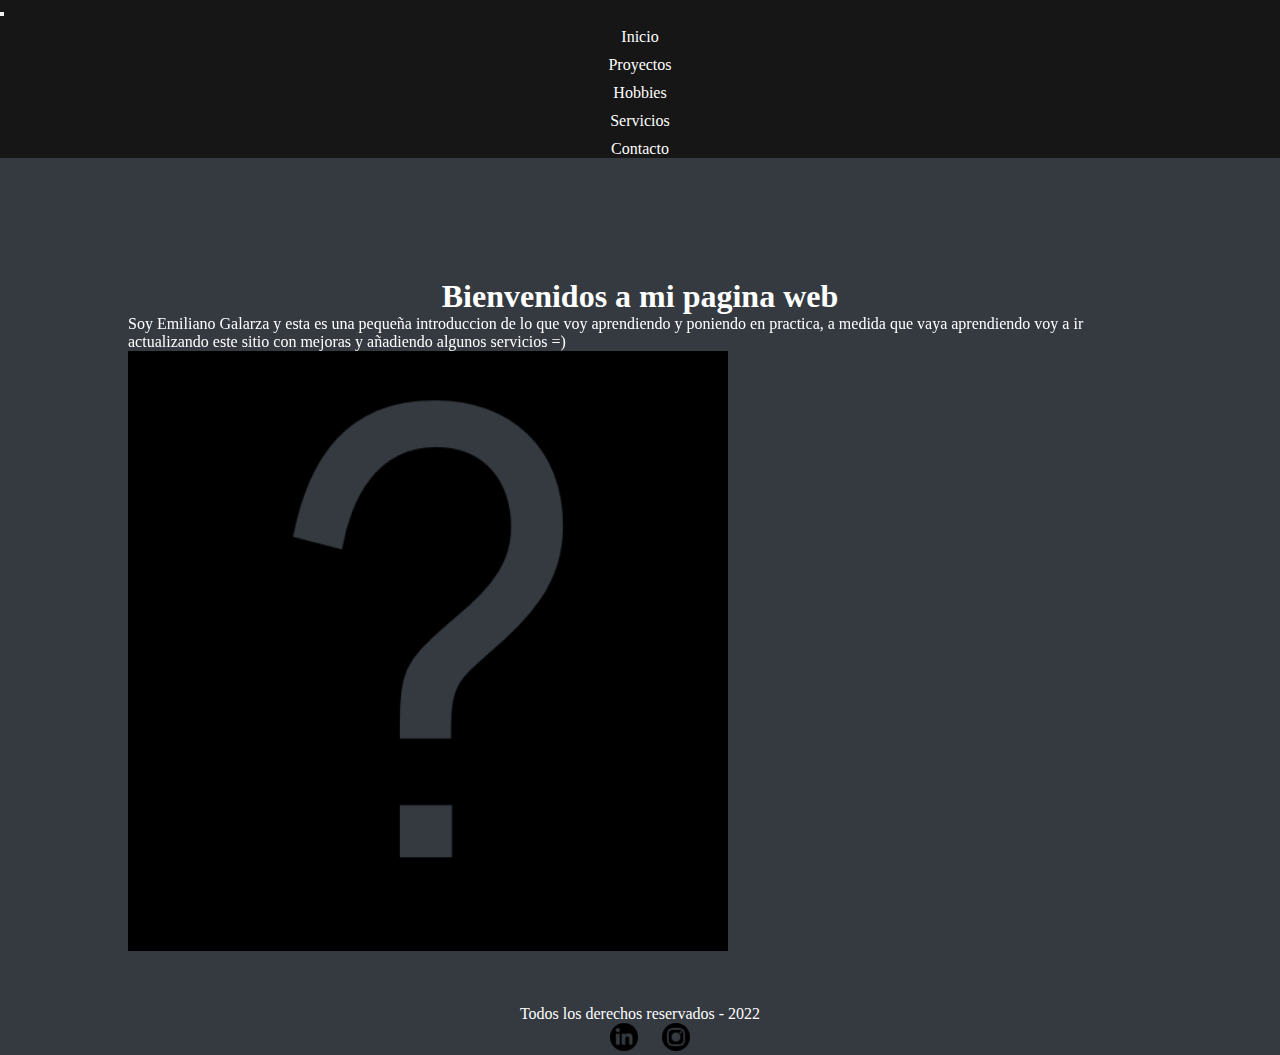
<file: index.html>
<!DOCTYPE html>
<html lang="en">

<head>
  <meta charset="UTF-8">
  <meta http-equiv="X-UA-Compatible" content="IE=edge">
  <meta name="viewport" content="width=device-width, initial-scale=1.0">
  <meta name="description"
  content="Página web dedicada a mostrar mis conocimientos, hobbies y algunos servicios">
  <meta name="keywords"
  content="JUEGOS, GAMING, SERVICIOS, REPARACION, HOBBIES, PORTFOLIO">
  <title>Emiliano</title>
  <!-- CSS only -->
  <link href="https://unpkg.com/aos@2.3.1/dist/aos.css" rel="stylesheet">
  <link href="https://cdn.jsdelivr.net/npm/bootstrap@5.2.2/dist/css/bootstrap.min.css" rel="stylesheet"
    integrity="sha384-Zenh87qX5JnK2Jl0vWa8Ck2rdkQ2Bzep5IDxbcnCeuOxjzrPF/et3URy9Bv1WTRi" crossorigin="anonymous">
  <link rel="stylesheet" href="css/style.css">
  <link rel="icon" href="img/favico.ico">
</head>

<body>
  <header>
    <nav class="navbar navbar-expand-md navbar-expand-lg fixed-top headerFondo">
      <div class="container-fluid">
        <button class="navbar-toggler" type="button" data-bs-toggle="collapse" data-bs-target="#navbarTogglerDemo02"
          aria-controls="navbarTogglerDemo02" aria-expanded="false" aria-label="Toggle navigation">
          <span class="navbar-toggler-icon"></span>
        </button>
        <div class="collapse navbar-collapse" id="navbarTogglerDemo02">
          <ul class="navbar-nav m-auto mb-2 mb-lg-0 l0">
            <li class="nav-item"><a class="l1" href="#">Inicio</a></li>
            <li class="nav-item"><a class="l1" href="proyectos.html">Proyectos</a></li>
            <li class="nav-item"><a class="l1" href="hobbies.html">Hobbies</a></li>
            <li class="nav-item"><a class="l1" href="servicios.html">Servicios</a></li>
            <li class="nav-item"><a class="l1" href="contacto.html">Contacto</a></li>
          </ul>
        </div>
      </div>
    </nav>
  </header>

  <main>
    <div class="container box row">
      <h1 class="col-12 titulo">Bienvenidos a mi pagina web</h1>
      <p data-aos="flip-down" class="parrafos col-6">Soy Emiliano Galarza y esta es una pequeña introduccion de lo que voy aprendiendo y poniendo en practica, a medida que vaya aprendiendo voy a ir actualizando este sitio con mejoras y añadiendo algunos servicios =)
      </p>

      <img data-aos="flip-right" class="img-fluid foto col-6" src="img/44091.png" alt="signo de pregunta">
    </div>
    </div>

    <main>

      </div>



      <footer class="footer container">
        <div class="futer row">
          <p class="col-12">Todos los derechos reservados - 2022</p>
          <a class="links col-6" href="https://www.linkedin.com/in/emilianogalarza97/"> <img class="linkedin"
              src="img/linkedin.png" alt="linkedin"></a>
          <a class="links col-6" href="https://www.instagram.com/"> <img class="instagram" src="img/instagram.png"
              alt="instagram"></a>
        </div>
      </footer>
      <!-- JavaScript  -->
      <script src="https://unpkg.com/aos@2.3.1/dist/aos.js"></script>
      <script>AOS.init();</script>
      <script src="https://cdn.jsdelivr.net/npm/bootstrap@5.2.2/dist/js/bootstrap.bundle.min.js"
        integrity="sha384-OERcA2EqjJCMA+/3y+gxIOqMEjwtxJY7qPCqsdltbNJuaOe923+mo//f6V8Qbsw3"
        crossorigin="anonymous"></script>
</body>

</html>
</file>
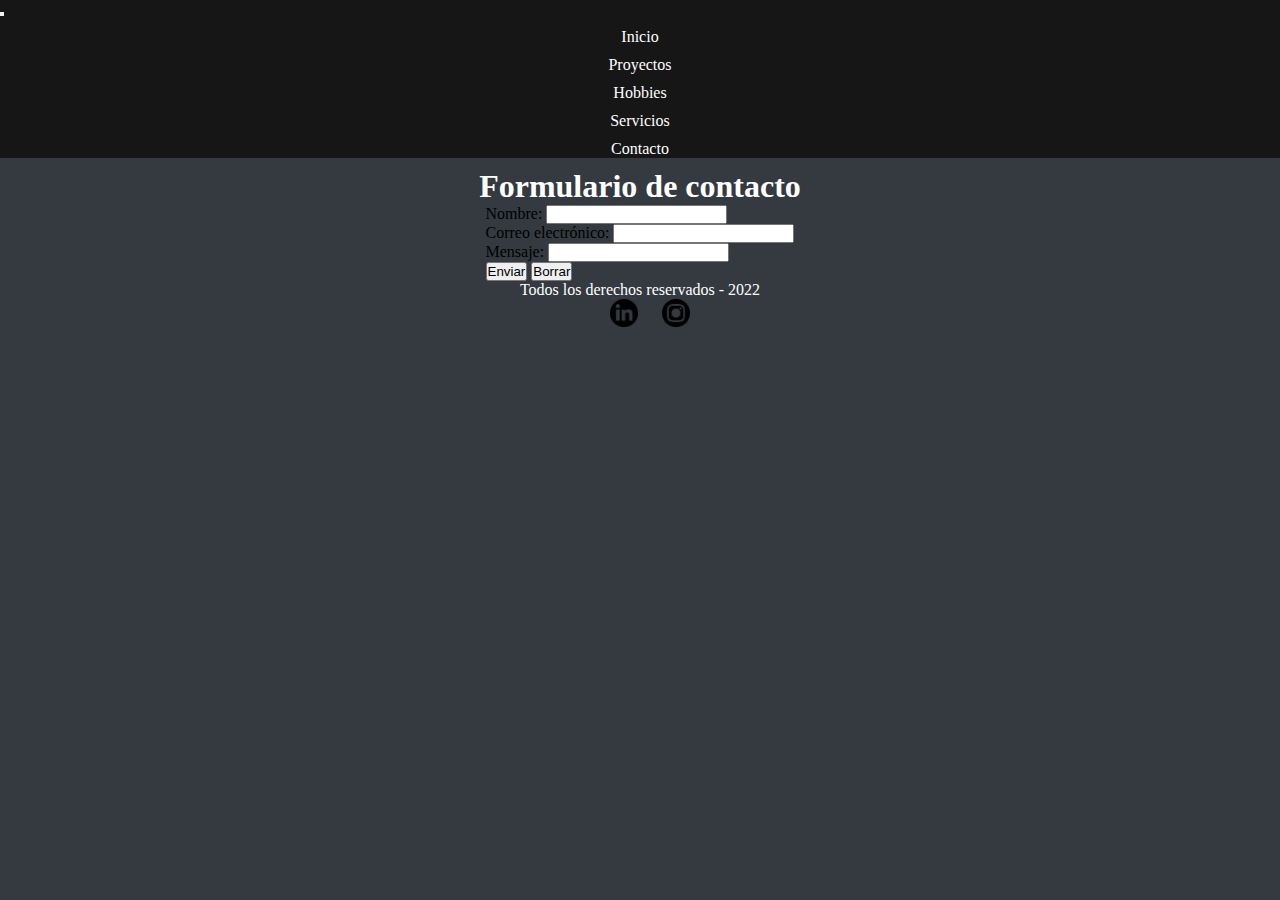
<file: contacto.html>
<!DOCTYPE html>
<html lang="en">

<head>
  <meta charset="UTF-8">
  <meta http-equiv="X-UA-Compatible" content="IE=edge">
  <meta name="viewport" content="width=device-width, initial-scale=1.0">
  <meta name="description"
  content="Página web dedicada a mostrar mis conocimientos, hobbies y algunos servicios">
  <meta name="keywords"
  content="JUEGOS, GAMING, SERVICIOS, REPARACION, HOBBIES, PORTFOLIO">
  <title>Emiliano</title>
  <!-- CSS only -->
  <link href="https://unpkg.com/aos@2.3.1/dist/aos.css" rel="stylesheet">
  <link href="https://cdn.jsdelivr.net/npm/bootstrap@5.2.2/dist/css/bootstrap.min.css" rel="stylesheet"
    integrity="sha384-Zenh87qX5JnK2Jl0vWa8Ck2rdkQ2Bzep5IDxbcnCeuOxjzrPF/et3URy9Bv1WTRi" crossorigin="anonymous">
  <link rel="stylesheet" href="css/style.css">
  <link rel="icon" href="img/favico.ico">
</head>

<body>
  <header>
    <nav class="navbar navbar-expand-md navbar-expand-lg  headerFondo">
      <div class="container-fluid">
        <button class="navbar-toggler" type="button" data-bs-toggle="collapse" data-bs-target="#navbarTogglerDemo02"
          aria-controls="navbarTogglerDemo02" aria-expanded="false" aria-label="Toggle navigation">
          <span class="navbar-toggler-icon"></span>
        </button>
        <div class="collapse navbar-collapse" id="navbarTogglerDemo02">
          <ul class="navbar-nav m-auto mb-2 mb-lg-0 l0">
            <li class="nav-item"><a class="l1" href="index.html">Inicio</a></li>
            <li class="nav-item"><a class="l1" href="proyectos.html">Proyectos</a></li>
            <li class="nav-item"><a class="l1" href="hobbies.html">Hobbies</a></li>
            <li class="nav-item"><a class="l1" href="servicios.html">Servicios</a></li>
            <li class="nav-item"><a class="l1" href="#">Contacto</a></li>
          </ul>
        </div>
      </div>
    </nav>
  </header>

  <h1 class="titulo text-center">Formulario de contacto</h1>

  <main class="formularioContacto">
    <form>
      <div class="mb-3">
        <label for="name" class="text-white">Nombre:</label>
        <input type="text" class="form-control" id="name" name="user_name">
      </div>
      <div class="mb-3">
        <label for="mail" class="text-white">Correo electrónico:</label>
        <input type="email" class="form-control" id="mail" name="user_mail">
      </div>
      <div class="mb-3">
        <label for="msg" class="text-white">Mensaje:</label>
        <input type="msg" class="form-control" id="msg" name="user_message">
      </div>
      <button type="submit" class="btn bg-white">Enviar</button>
      <button type="reset" class="btn bg-white">Borrar</button>
    </form>

  </main>



      <footer class="footer container">
        <div class="futer row">
          <p class="col-12">Todos los derechos reservados - 2022</p>
          <a class="links col-6" href="https://www.linkedin.com/in/emilianogalarza97/"> <img class="linkedin"
              src="img/linkedin.png" alt="linkedin"></a>
          <a class="links col-6" href="https://www.instagram.com/"> <img class="instagram" src="img/instagram.png"
              alt="instagram"></a>
        </div>
      </footer>
  <!-- JavaScript  -->
  <script src="https://unpkg.com/aos@2.3.1/dist/aos.js"></script>
  <script>AOS.init();</script>
  <script src="https://cdn.jsdelivr.net/npm/bootstrap@5.2.2/dist/js/bootstrap.bundle.min.js"
    integrity="sha384-OERcA2EqjJCMA+/3y+gxIOqMEjwtxJY7qPCqsdltbNJuaOe923+mo//f6V8Qbsw3"
    crossorigin="anonymous"></script>
</body>

</html>
</file>
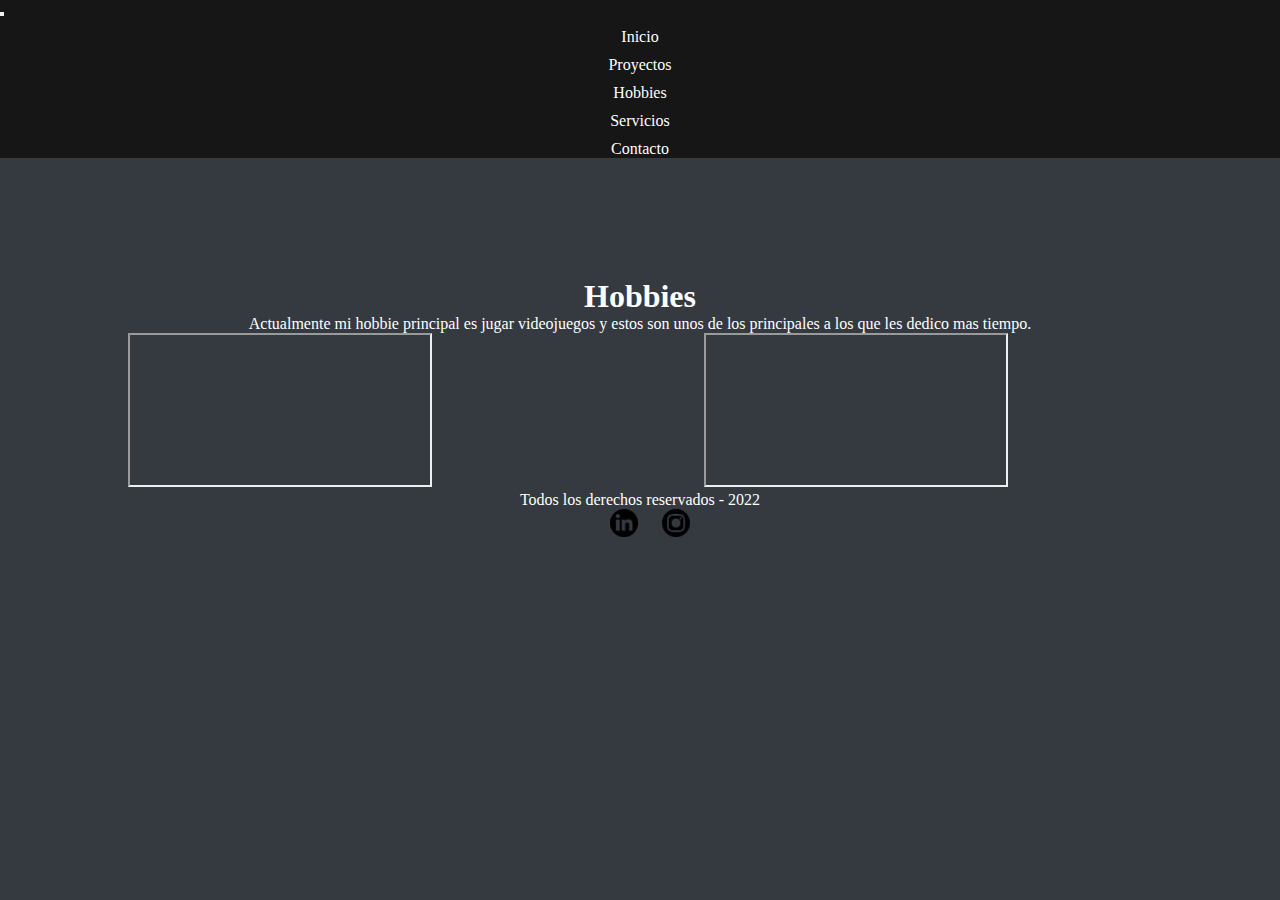
<file: hobbies.html>
<!DOCTYPE html>
<html lang="en">

<head>
    <meta charset="UTF-8">
    <meta http-equiv="X-UA-Compatible" content="IE=edge">
    <meta name="viewport" content="width=device-width, initial-scale=1.0">
    <meta name="description"
    content="Página web dedicada a mostrar mis conocimientos, hobbies y algunos servicios">
    <meta name="keywords"
    content="JUEGOS, GAMING, SERVICIOS, REPARACION, HOBBIES, PORTFOLIO">
    <title>Emiliano</title>
    <!-- CSS only -->
    <link href="https://unpkg.com/aos@2.3.1/dist/aos.css" rel="stylesheet">
    <link href="https://cdn.jsdelivr.net/npm/bootstrap@5.2.2/dist/css/bootstrap.min.css" rel="stylesheet"
        integrity="sha384-Zenh87qX5JnK2Jl0vWa8Ck2rdkQ2Bzep5IDxbcnCeuOxjzrPF/et3URy9Bv1WTRi" crossorigin="anonymous">
    <link rel="stylesheet" href="css/style.css">
    <link rel="icon" href="img/favic.ico">
</head>

<body>
    <header>
        <nav class="navbar navbar-expand-md navbar-expand-lg fixed-top headerFondo">
            <div class="container-fluid">
                <button class="navbar-toggler" type="button" data-bs-toggle="collapse"
                    data-bs-target="#navbarTogglerDemo02" aria-controls="navbarTogglerDemo02" aria-expanded="false"
                    aria-label="Toggle navigation">
                    <span class="navbar-toggler-icon"></span>
                </button>
                <div class="collapse navbar-collapse" id="navbarTogglerDemo02">
                    <ul class="navbar-nav m-auto mb-2 mb-lg-0 l0">
                        <li class="nav-item"><a class="l1" href="index.html">Inicio</a></li>
                        <li class="nav-item"><a class="l1" href="proyectos.html">Proyectos</a></li>
                        <li class="nav-item"><a class="l1" href="#">Hobbies</a></li>
                        <li class="nav-item"><a class="l1" href="servicios.html">Servicios</a></li>
                        <li class="nav-item"><a class="l1" href="contacto.html">Contacto</a></li>
                    </ul>
                </div>
            </div>
        </nav>
    </header>

    <main class="container boxS">
        <h1 class="titulo">Hobbies</h1>
        <p class="parrafoCenter">Actualmente mi hobbie principal es jugar videojuegos y estos son unos de los
            principales a los que les dedico mas tiempo.</p>

    </main>


    <div class="row videos">
        <div class="ratio ratio-16x9 col-md-6 v1">
            <iframe src="https://www.youtube.com/embed/jrrHUo1IngY" title="juego1" allowfullscreen></iframe>
        </div>
        <div class="ratio ratio-16x9 col-md-6 v2">
            <iframe src="https://www.youtube.com/embed/06n6iyG2XIE" title="juego2" allowfullscreen></iframe>
        </div>
    </div>





    <footer class="footer container">
        <div class="futer row">
            <p class="col-12">Todos los derechos reservados - 2022</p>
            <a class="links col-6" href="https://www.linkedin.com/in/emilianogalarza97/"> <img class="linkedin"
                    src="img/linkedin.png" alt="linkedin"></a>
            <a class="links col-6" href="https://www.instagram.com/"> <img class="instagram" src="img/instagram.png"
                    alt="instagram"></a>
        </div>
    </footer>
    <!-- JavaScript  -->
    <script src="https://unpkg.com/aos@2.3.1/dist/aos.js"></script>
    <script>AOS.init();</script>
    <script src="https://cdn.jsdelivr.net/npm/bootstrap@5.2.2/dist/js/bootstrap.bundle.min.js"
        integrity="sha384-OERcA2EqjJCMA+/3y+gxIOqMEjwtxJY7qPCqsdltbNJuaOe923+mo//f6V8Qbsw3"
        crossorigin="anonymous"></script>
</body>

</html>
</file>
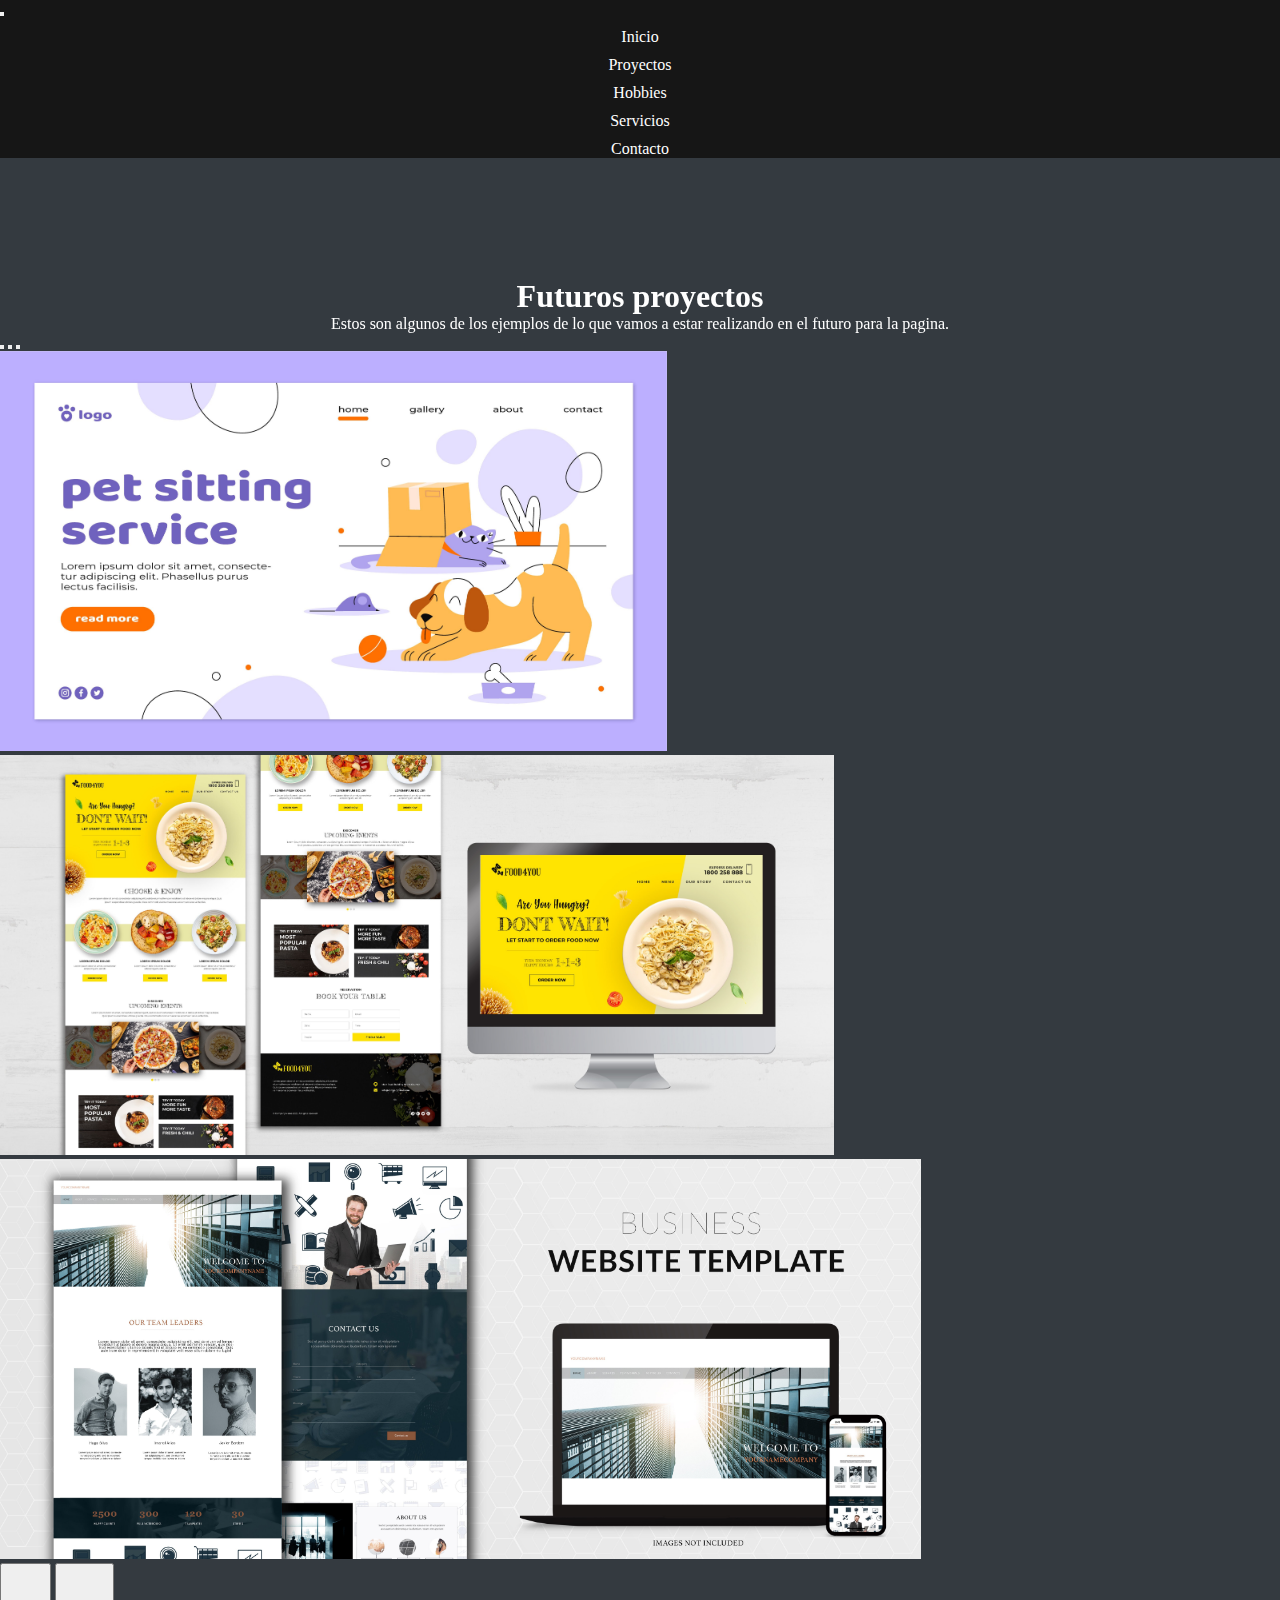
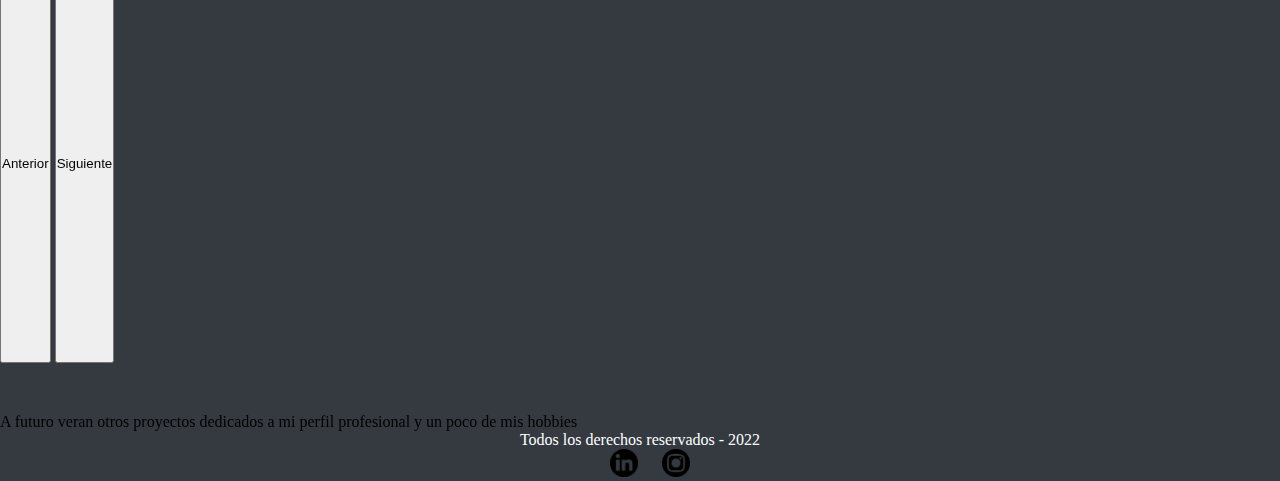
<file: proyectos.html>
<!DOCTYPE html>
<html lang="es">

<head>
  <meta charset="UTF-8">
  <meta http-equiv="X-UA-Compatible" content="IE=edge">
  <meta name="viewport" content="width=device-width, initial-scale=1.0">
  <meta name="description"
  content="Página web dedicada a mostrar mis conocimientos, hobbies y algunos servicios">
  <meta name="keywords"
  content="JUEGOS, GAMING, SERVICIOS, REPARACION, HOBBIES, PORTFOLIO">
  <title>Emiliano</title>
  <link href="https://unpkg.com/aos@2.3.1/dist/aos.css" rel="stylesheet">
  <link href="https://cdn.jsdelivr.net/npm/bootstrap@5.2.2/dist/css/bootstrap.min.css" rel="stylesheet"
    integrity="sha384-Zenh87qX5JnK2Jl0vWa8Ck2rdkQ2Bzep5IDxbcnCeuOxjzrPF/et3URy9Bv1WTRi" crossorigin="anonymous">
  <link rel="stylesheet" href="css/style.css">
  <link rel="icon" href="img/favico.ico">
</head>

<body>
  <header>
    <nav class="navbar navbar-expand-md navbar-expand-lg fixed-top headerFondo">
      <div class="container-fluid">
        <button class="navbar-toggler" type="button" data-bs-toggle="collapse" data-bs-target="#navbarTogglerDemo02"
          aria-controls="navbarTogglerDemo02" aria-expanded="false" aria-label="Toggle navigation">
          <span class="navbar-toggler-icon"></span>
        </button>
        <div class="collapse navbar-collapse" id="navbarTogglerDemo02">
          <ul class="navbar-nav m-auto mb-2 mb-lg-0 l0">
            <li class="nav-item"><a class="l1" href="index.html">Inicio</a></li>
            <li class="nav-item"><a class="l1" href="#">Proyectos</a></li>
            <li class="nav-item"><a class="l1" href="hobbies.html">Hobbies</a></li>
            <li class="nav-item"><a class="l1" href="servicios.html">Servicios</a></li>
            <li class="nav-item"><a class="l1" href="contacto.html">Contacto</a></li>
          </ul>
        </div>
      </div>
    </nav>
  </header>

  <main data-aos="fade-up" class="container boxP">

    <h1 class="titulo">Futuros proyectos</h1>
    <p class="parrafoCenter">Estos son algunos de los ejemplos de lo que vamos a estar
      realizando en el futuro para la pagina.</p>


    <div id="carouselExampleIndicators" class="carousel slide" data-bs-ride="true">
      <div class="carousel-indicators">
        <button type="button" data-bs-target="#carouselExampleIndicators" data-bs-slide-to="0" class="active"
          aria-current="true" aria-label="Slide 1"></button>
        <button type="button" data-bs-target="#carouselExampleIndicators" data-bs-slide-to="1"
          aria-label="Slide 2"></button>
        <button type="button" data-bs-target="#carouselExampleIndicators" data-bs-slide-to="2"
          aria-label="Slide 3"></button>
      </div>
      <div class="carousel-inner">
        <div class="carousel-item active">
          <img src="img/7794091.jpg" class="d-block w-100 mcr" alt="petshop">
        </div>
        <div class="carousel-item">
          <img src="img/3759554.jpg" class="d-block w-100 mcr" alt="menu restaurante">
        </div>
        <div class="carousel-item">
          <img src="img/394.jpg" class="d-block w-100 mcr" alt="bussines web">
        </div>
      </div>
      <button class="carousel-control-prev mcr" type="button" data-bs-target="#carouselExampleIndicators"
        data-bs-slide="prev">
        <span class="carousel-control-prev-icon bg-dark" aria-hidden="true"></span>
        <span class="visually-hidden">Anterior</span>
      </button>
      <button class="carousel-control-next mcr" type="button" data-bs-target="#carouselExampleIndicators"
        data-bs-slide="next">
        <span class="carousel-control-next-icon bg-dark" aria-hidden="true"></span>
        <span class="visually-hidden">Siguiente</span>
      </button>

    </div>

    <p class="text-center text-white secondP">A futuro veran otros proyectos dedicados a mi perfil profesional y un poco
      de mis hobbies</p>

  </main>
  <footer class="footer container">
    <div class="futer row">
      <p class="col-12">Todos los derechos reservados - 2022</p>
      <a class="links col-6" href="https://www.linkedin.com/in/emilianogalarza97/"> <img class="linkedin"
          src="img/linkedin.png" alt="linkedin"></a>
      <a class="links col-6" href="https://www.instagram.com/"> <img class="instagram" src="img/instagram.png"
          alt="instagram"></a>
    </div>
  </footer>
  <!-- JavaScript  -->
  <script src="https://unpkg.com/aos@2.3.1/dist/aos.js"></script>
  <script>AOS.init();</script>
  <script src="https://cdn.jsdelivr.net/npm/bootstrap@5.2.2/dist/js/bootstrap.bundle.min.js"
    integrity="sha384-OERcA2EqjJCMA+/3y+gxIOqMEjwtxJY7qPCqsdltbNJuaOe923+mo//f6V8Qbsw3"
    crossorigin="anonymous"></script>
</body>

</html>
</file>
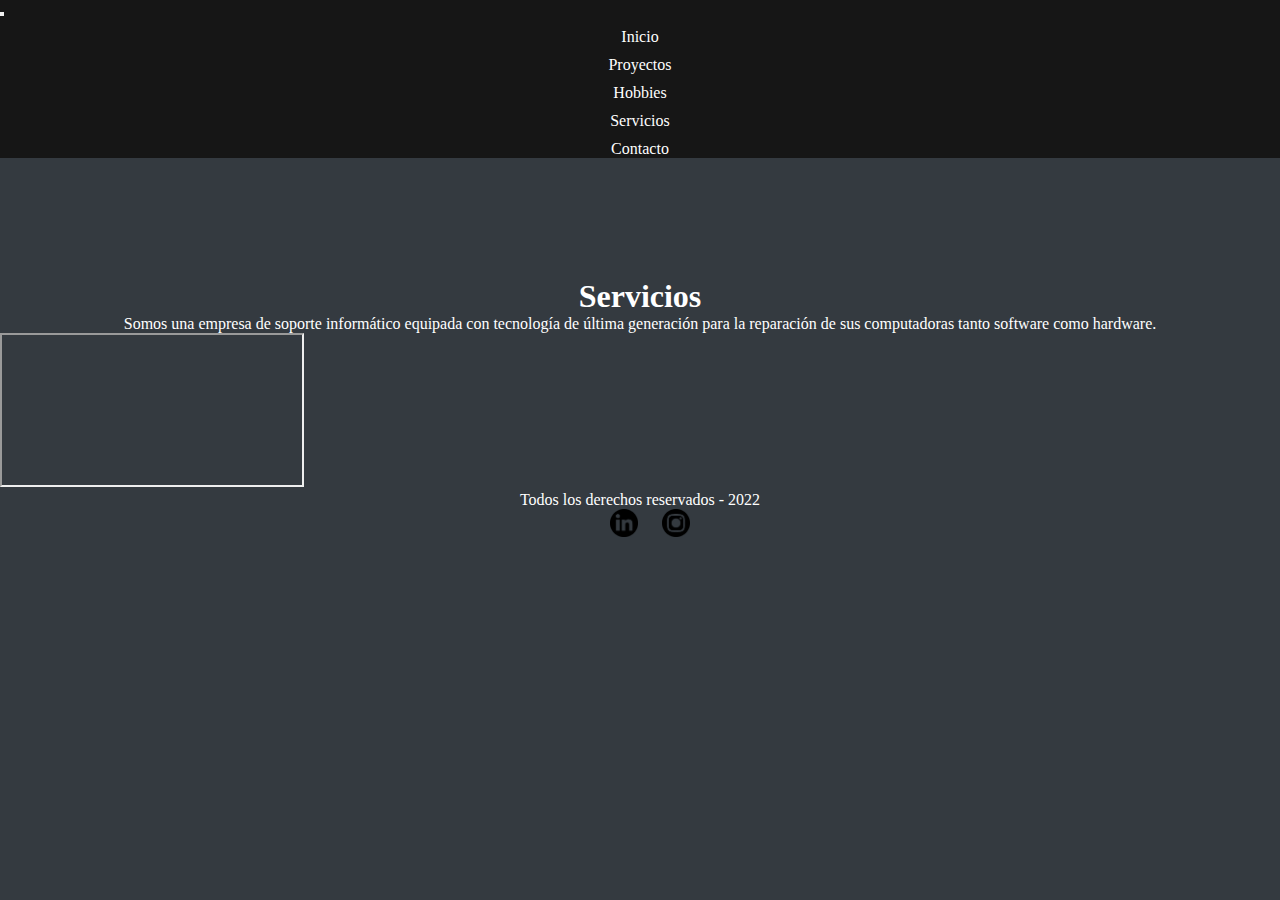
<file: servicios.html>
<!DOCTYPE html>
<html lang="en">

<head>
  <meta charset="UTF-8">
  <meta http-equiv="X-UA-Compatible" content="IE=edge">
  <meta name="viewport" content="width=device-width, initial-scale=1.0">
  <meta name="description"
  content="Página web dedicada a mostrar mis conocimientos, hobbies y algunos servicios">
  <meta name="keywords"
  content="JUEGOS, GAMING, SERVICIOS, REPARACION, HOBBIES, PORTFOLIO">
  <title>Emiliano</title>
  <!-- CSS only -->
  <link href="https://unpkg.com/aos@2.3.1/dist/aos.css" rel="stylesheet">
  <link href="https://cdn.jsdelivr.net/npm/bootstrap@5.2.2/dist/css/bootstrap.min.css" rel="stylesheet"
    integrity="sha384-Zenh87qX5JnK2Jl0vWa8Ck2rdkQ2Bzep5IDxbcnCeuOxjzrPF/et3URy9Bv1WTRi" crossorigin="anonymous">
  <link rel="stylesheet" href="css/style.css">
  <link rel="icon" href="img/favico.ico">
</head>

<body>
  <header>
    <nav class="navbar navbar-expand-md navbar-expand-lg fixed-top headerFondo">
      <div class="container-fluid">
        <button class="navbar-toggler" type="button" data-bs-toggle="collapse" data-bs-target="#navbarTogglerDemo02"
          aria-controls="navbarTogglerDemo02" aria-expanded="false" aria-label="Toggle navigation">
          <span class="navbar-toggler-icon"></span>
        </button>
        <div class="collapse navbar-collapse" id="navbarTogglerDemo02">
          <ul class="navbar-nav m-auto mb-2 mb-lg-0 l0">
            <li class="nav-item"><a class="l1" href="index.html">Inicio</a></li>
            <li class="nav-item"><a class="l1" href="proyectos.html">Proyectos</a></li>
            <li class="nav-item"><a class="l1" href="hobbies.html">Hobbies</a></li>
            <li class="nav-item"><a class="l1" href="#">Servicios</a></li>
            <li class="nav-item"><a class="l1" href="contacto.html">Contacto</a></li>
          </ul>
        </div>
      </div>
    </nav>
  </header>

  <main class="container boxS">
    <h1 class="titulo">Servicios</h1>
    <p class="parrafoCenter">Somos una empresa de soporte informático equipada con tecnología de última generación para la reparación de sus computadoras tanto software como hardware.
    </p>
    <div class="ratio ratio-16x9 vidService">
      <iframe src="https://www.youtube.com/embed/pNVlLM8Ysaw" title="Reparacion de pc" allowfullscreen></iframe>
    </div>
  </main>



  <footer class="footer container">
    <div class="futer row">
      <p class="col-12">Todos los derechos reservados - 2022</p>
      <a class="links col-6" href="https://www.linkedin.com/in/emilianogalarza97/"> <img class="linkedin"
          src="img/linkedin.png" alt="linkedin"></a>
      <a class="links col-6" href="https://www.instagram.com/"> <img class="instagram" src="img/instagram.png"
          alt="instagram"></a>
    </div>
  </footer>
  <!-- JavaScript  -->
  <script src="https://unpkg.com/aos@2.3.1/dist/aos.js"></script>
  <script>AOS.init();</script>
  <script src="https://cdn.jsdelivr.net/npm/bootstrap@5.2.2/dist/js/bootstrap.bundle.min.js"
    integrity="sha384-OERcA2EqjJCMA+/3y+gxIOqMEjwtxJY7qPCqsdltbNJuaOe923+mo//f6V8Qbsw3"
    crossorigin="anonymous"></script>
</body>

</html>
</file>
<file: css/style.css>
nav ul li {
  display: block;
  list-style: none;
  text-align: center;
  margin: auto;
  list-style: none;
  text-decoration: none;
  margin: 10px;
}
nav ul li :hover {
  color: black;
}
nav ul a:link, nav ul a:visited, nav ul a:active {
  text-decoration: none;
}

li li {
  display: block;
  list-style: none;
  text-align: center;
  margin: auto;
  list-style: none;
  text-decoration: none;
  margin: 10px;
}
li li :hover {
  color: black;
}
li a:link, li a:visited, li a:active {
  text-decoration: none;
}

.parrafos, .parrafoCenter {
  color: #FFFFFF;
}

.parrafoCenter {
  text-align: center;
}

.boxS, .boxP, .box {
  margin-top: 120px;
}

.box {
  margin-left: 10%;
  width: 80%;
}

.boxP {
  transform: translate(-50%, -50%);
}

nav ul li {
  display: block;
  list-style: none;
  text-align: center;
  margin: auto;
  list-style: none;
  text-decoration: none;
  margin: 10px;
}
nav ul li :hover {
  color: black;
}
nav ul a:link, nav ul a:visited, nav ul a:active {
  text-decoration: none;
}

li li {
  display: block;
  list-style: none;
  text-align: center;
  margin: auto;
  list-style: none;
  text-decoration: none;
  margin: 10px;
}
li li :hover {
  color: black;
}
li a:link, li a:visited, li a:active {
  text-decoration: none;
}

.parrafos, .parrafoCenter {
  color: #FFFFFF;
}

.parrafoCenter {
  color: #FFFFFF;
  text-align: center;
}

.boxS, .box,
.boxP {
  margin-top: 120px;
}

.box {
  margin-top: 120px;
  margin-left: 10%;
  width: 80%;
}

.boxP {
  transform: translate(-50%, -50%);
}

* {
  margin: 0px;
  padding: 0px;
  box-sizing: border-box;
}

body {
  background-color: #343a40;
}

.headerFondo {
  background-color: rgb(22, 22, 22);
}

.titulo {
  text-align: center;
  color: #FFFFFF;
}

.l1 {
  color: #FFFFFF;
}

.secondP {
  margin-top: 50px;
}

.instagram,
.linkedin {
  height: 28px;
  width: 28px;
}

.links {
  margin-left: 20px;
}

.mcr {
  height: 400px;
  object-fit: contain;
}

.foto {
  width: 600px;
  height: 600px;
  margin-bottom: 50px;
}

.futer {
  display: block;
}

.videos {
  display: flex;
  width: 100%;
}

.v1,
.v2 {
  height: 35%;
  width: 35%;
  margin-left: 10%;
}

.hobbies {
  height: 500px;
  width: 700px;
}

.formularioContacto {
  display: flex;
  justify-content: center;
}

.footer {
  color: #FFFFFF;
  text-align: center;
}

/*# sourceMappingURL=style.css.map */
</file>
